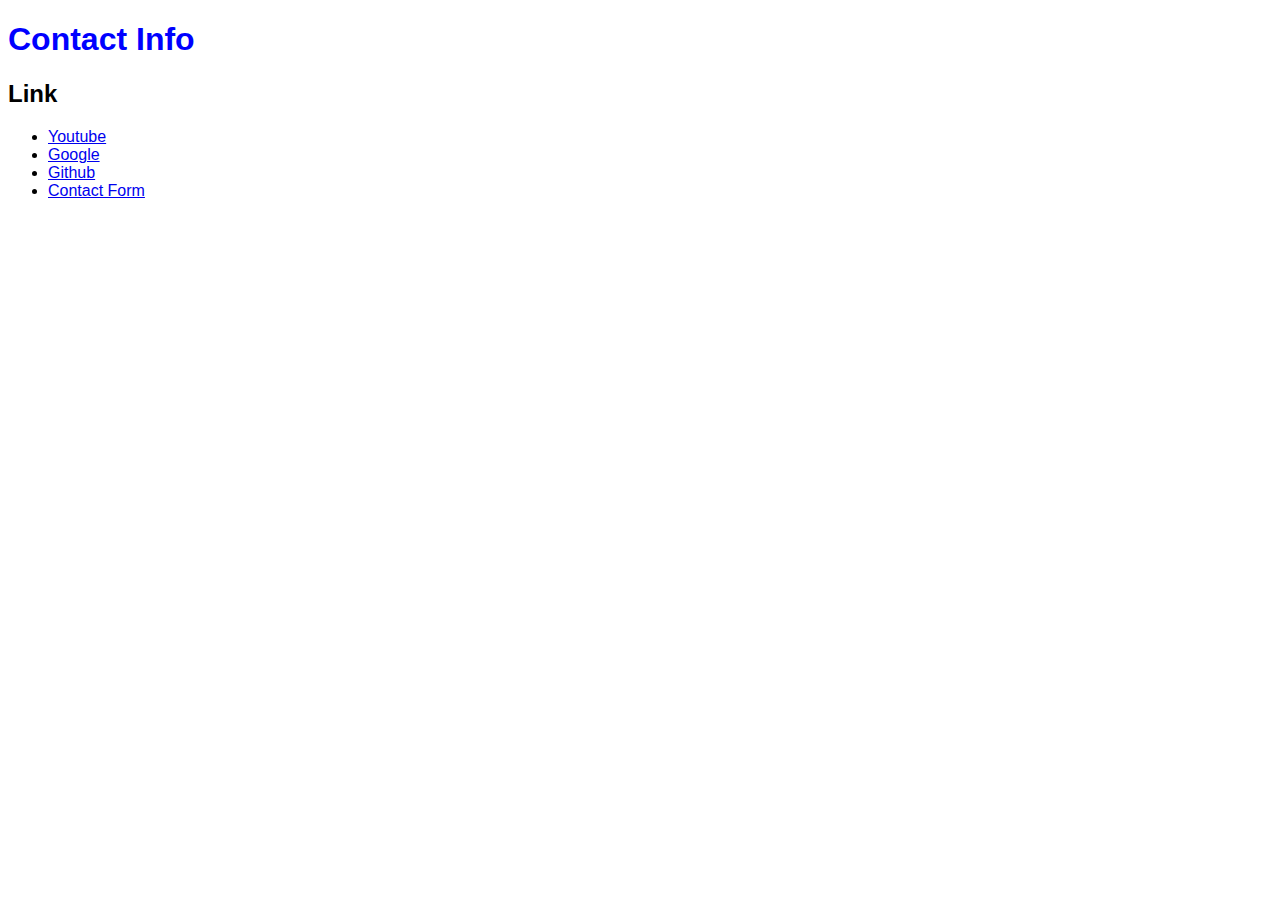
<file: index.html>
<!DOCTYPE html>
<html lang="en">
<head>
    <meta charset="UTF-8">
    <meta http-equiv="X-UA-Compatible" content="IE=edge">
    <meta name="viewport" content="width=device-width, initial-scale=1.0">
    <title>Mini Project</title>
    <link rel="stylesheet" type="text/css" href="style.css">
</head>
<body>
    <header class="general">
        <h1 class="header">Contact Info</h1>
    </header>
    <section class="form">
        <h2>Link</h2>
        <ul>
        <li><a href="https://www.youtube.com/">Youtube</a></li>
        <li><a href="https://www.google.com/">Google</a></li>
        <li><a href="https://github.com/nguyendinhkhanhha296">Github</a></li>
        <li><a href="https://nguyendinhkhanhha296.github.io/contact-form/">Contact Form</a>
        </ul>
    </section>
</body>
</html>
</file>
<file: style.css>
* {
    font-family: 'Franklin Gothic Medium', 'Arial Narrow', Arial, sans-serif;
}

.general {
    position:fixed
    display: block;
}

.header {
    color: Blue;
}

.form {
    color: black;
}

#h3 {
    color: red;
    display:inline;
}
</file>
